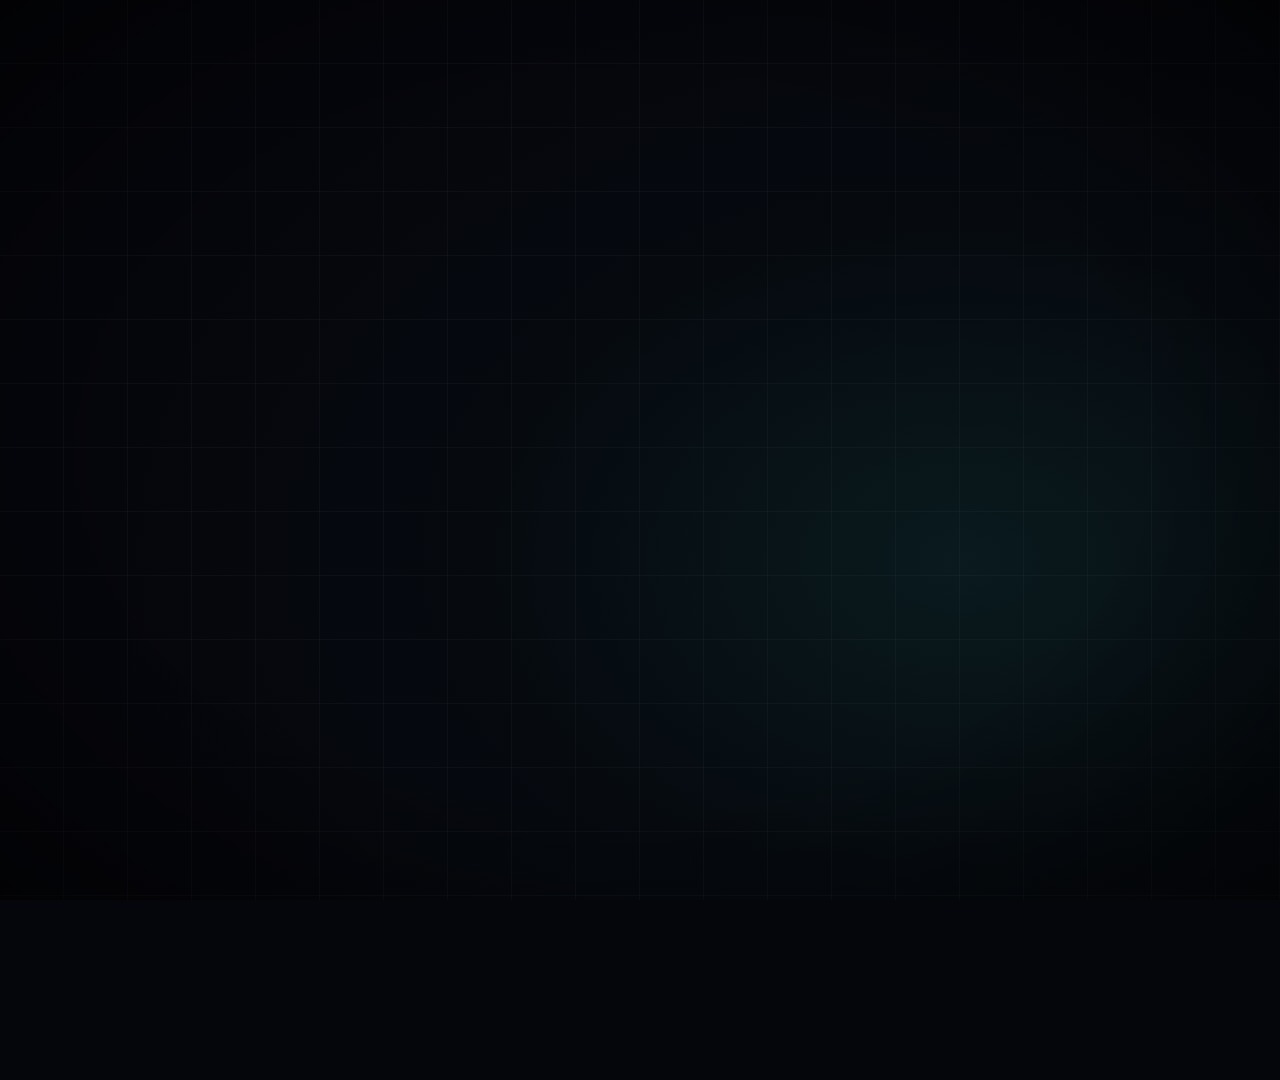
<file: brag-output/work/index.html>
<!doctype html>
<html>
<head>
<meta charset="utf-8">
<title>BespokeJobs brag v2</title>
<style>
@font-face{font-family:Inter;src:url(inter.woff2) format('woff2');font-weight:100 900;font-display:block}
*{box-sizing:border-box;margin:0;padding:0}
html,body{width:1920px;height:1080px;overflow:hidden;background:#05060C}
body{font-family:Inter,sans-serif;color:#F2F4F7;-webkit-font-smoothing:antialiased;font-feature-settings:"cv11","ss01"}
#stage{position:absolute;inset:0;overflow:hidden;background:#05060C}
.grid{position:absolute;inset:0;background-image:linear-gradient(rgba(255,255,255,.03) 1px,transparent 1px),linear-gradient(90deg,rgba(255,255,255,.03) 1px,transparent 1px);background-size:64px 64px;background-position:-1px -1px}
.glow{position:absolute;left:960px;top:560px;width:1700px;height:1200px;margin:-600px 0 0 -850px;background:radial-gradient(closest-side,rgba(28,110,104,.55),rgba(12,48,48,.28) 55%,rgba(5,6,12,0))}
.vignette{position:absolute;inset:0;background:radial-gradient(ellipse at center,rgba(0,0,0,0) 55%,rgba(0,0,0,.62));pointer-events:none}
.abs{position:absolute}
.halo{text-shadow:0 0 30px #05060C,0 0 60px #05060C,0 0 12px #05060C}
.eyebrow{position:absolute;left:0;right:0;top:100px;text-align:center;color:#5EE8D4;font-size:26px;font-weight:650;letter-spacing:.22em;text-transform:uppercase}
.head{position:absolute;left:0;right:0;top:138px;text-align:center;font-size:72px;font-weight:750;letter-spacing:-.03em;line-height:1.1}
.card{background:#0C1018;border:1px solid rgba(255,255,255,.08);border-radius:28px;box-shadow:0 30px 90px rgba(0,0,0,.55)}
.mint{color:#5EE8D4}.muted{color:#8A93A3}
.logo{display:flex;align-items:center;white-space:nowrap}
.tile{background:#5EE8D4;color:#05110F;font-weight:800;display:flex;align-items:center;justify-content:center;letter-spacing:-.02em}
.wm{font-weight:700;letter-spacing:-.03em}.ai{font-weight:700;color:#5EE8D4;letter-spacing:-.02em}
.skel{position:absolute;border-radius:8px;background:rgba(255,255,255,.07)}
.line{height:10px;border-radius:5px;background:rgba(255,255,255,.12);margin-bottom:14px}
.chip{position:absolute;left:0;top:0;display:inline-flex;align-items:center;height:60px;padding:0 26px;border-radius:999px;background:#0A1618;border:1.5px solid rgba(94,232,212,.5);color:#5EE8D4;font-size:27px;font-weight:600;white-space:nowrap;box-shadow:0 10px 30px rgba(0,0,0,.5)}
.row{position:absolute;left:0;width:1200px;height:112px;border-radius:22px;background:#0C1018;border:1.5px solid rgba(255,255,255,.07)}
.row .t{position:absolute;left:40px;top:22px;font-size:36px;font-weight:650;letter-spacing:-.015em}
.row .s{position:absolute;left:40px;top:68px;font-size:22px;color:#8A93A3}
.row .track{position:absolute;right:170px;top:52px;width:280px;height:10px;border-radius:5px;background:rgba(255,255,255,.08);overflow:hidden}
.row .fill{height:100%;border-radius:5px;background:#5EE8D4;width:0}
.row .n{position:absolute;right:44px;top:26px;text-align:right;font-size:52px;font-weight:700;color:#5EE8D4;font-variant-numeric:tabular-nums;letter-spacing:-.02em;line-height:1.15}
.pill{position:absolute;height:34px;padding:0 14px;border-radius:999px;background:rgba(94,232,212,.14);color:#5EE8D4;font-size:18px;font-weight:650;letter-spacing:.08em;text-transform:uppercase;display:flex;align-items:center}
.bar{position:absolute;left:960px;width:680px;transform-origin:0 50%}
.bar .l{font-size:38px;font-weight:650;letter-spacing:-.015em}
.bar .v{position:absolute;right:0;top:0;font-size:38px;font-weight:700;color:#5EE8D4;font-variant-numeric:tabular-nums}
.bar .track{margin-top:16px;height:14px;border-radius:7px;background:rgba(255,255,255,.08);overflow:hidden}
.bar .fill{height:100%;border-radius:7px;background:#5EE8D4;width:0}
.doc{position:absolute;top:300px;width:420px;height:540px;padding:40px 36px}
.doc .dt{font-size:38px;font-weight:700;letter-spacing:-.02em}
.doc .ds{font-size:22px;font-weight:600;color:#5EE8D4;margin:8px 0 30px;height:28px}
.btn{position:absolute;left:36px;right:36px;bottom:32px;height:62px;border-radius:14px;border:1.5px solid rgba(94,232,212,.55);color:#5EE8D4;font-size:24px;font-weight:650;display:flex;align-items:center;justify-content:center;gap:10px}
.cta{height:104px;padding:0 60px;border-radius:999px;background:#5EE8D4;color:#05110F;font-size:42px;font-weight:750;letter-spacing:-.02em;display:flex;align-items:center;white-space:nowrap}
#cursor{position:absolute;left:0;top:0;width:52px;height:52px;opacity:0;z-index:60;filter:drop-shadow(0 6px 14px rgba(0,0,0,.55))}
#ripple{position:absolute;left:0;top:0;width:120px;height:120px;margin:-60px 0 0 -60px;border-radius:50%;border:3px solid #5EE8D4;opacity:0;z-index:59}
</style>
<script src="rms.js"></script>
</head>
<body>
<div id="stage">
  <div class="grid" id="grid"></div>
  <div class="glow" id="glow"></div>
  <canvas id="field" width="1920" height="1080" style="position:absolute;left:0;top:0"></canvas>
  <div class="vignette"></div>
</div>
<script>
window.DURATION = 24.62;
const $s = document.getElementById('stage');
const C = (x, a = 0, b = 1) => Math.min(b, Math.max(a, x));
const P = (t, a, b) => C((t - a) / (b - a));
const eo = x => 1 - Math.pow(1 - x, 3);
const eio = x => x < .5 ? 4 * x * x * x : 1 - Math.pow(-2 * x + 2, 3) / 2;
const eb = x => { const c1 = 1.6, c3 = c1 + 1; return x <= 0 ? 0 : 1 + c3 * Math.pow(x - 1, 3) + c1 * Math.pow(x - 1, 2); };
const L = (a, b, x) => a + (b - a) * x;
function el(tag, cls, css, html, parent) {
  const e = document.createElement(tag);
  if (cls) e.className = cls;
  if (css) Object.assign(e.style, css);
  if (html != null) e.innerHTML = html;
  (parent || $s).appendChild(e);
  return e;
}
function S(e, o) {
  if (o.o !== undefined) { e.style.opacity = C(o.o); e.style.visibility = o.o <= .001 ? 'hidden' : 'visible'; }
  e.style.transform = `translate(${o.x || 0}px,${o.y || 0}px) scale(${o.sx ?? o.s ?? 1},${o.sy ?? o.s ?? 1}) rotate(${o.r || 0}deg)`;
  if (o.blur !== undefined) e.style.filter = o.blur > .05 ? `blur(${o.blur}px)` : 'none';
}
// fade/rise in at a, fade/lift out ending at b
function show(e, t, a, b, dy = 26, fi = .42, fo = .26) {
  const ki = eo(P(t, a, a + fi)), ko = eio(P(t, b - fo, b));
  S(e, { o: ki * (1 - ko), y: (1 - ki) * dy - ko * 18, blur: ko * 5 });
  return ki * (1 - ko);
}
function pop(e, t, a, d = .42, extra = {}) { const k = P(t, a, a + d); S(e, Object.assign({ o: C(k * 3), s: L(.6, 1, eb(k)) }, extra)); return k; }
function rng(seed) { let s = seed * 9301 + 49297; return () => { s = (s * 9301 + 49297) % 233280; return s / 233280; }; }
function hash(i, j) { let h = (i * 374761393 + j * 668265263) | 0; h = Math.imul(h ^ (h >>> 13), 1274126177); h ^= h >>> 16; return (h >>> 0) / 4294967296; }
const fmt = n => Math.round(n).toLocaleString('en-US');

const ICON = {
  check: c => `<svg viewBox="0 0 24 24" width="26" height="26"><path d="M5 12.5l4.5 4.5L19 7.5" fill="none" stroke="${c}" stroke-width="2.8" stroke-linecap="round" stroke-linejoin="round"/></svg>`,
  lock: `<svg viewBox="0 0 24 24" width="32" height="32"><rect x="5" y="10.5" width="14" height="10" rx="2.5" fill="none" stroke="#5EE8D4" stroke-width="2"/><path d="M8.5 10.5V8a3.5 3.5 0 0 1 7 0v2.5" fill="none" stroke="#5EE8D4" stroke-width="2"/></svg>`,
  shield: `<svg viewBox="0 0 24 24" width="40" height="40"><path d="M12 3l7 3v5.5c0 4.5-3 8-7 9.5-4-1.5-7-5-7-9.5V6z" fill="none" stroke="#5EE8D4" stroke-width="2" stroke-linejoin="round"/><path d="M8.8 12.2l2.2 2.2 4.4-4.6" fill="none" stroke="#5EE8D4" stroke-width="2" stroke-linecap="round" stroke-linejoin="round"/></svg>`,
  down: c => `<svg viewBox="0 0 24 24" width="24" height="24"><path d="M12 4v11m0 0l-4.5-4.5M12 15l4.5-4.5M5 19.5h14" fill="none" stroke="${c}" stroke-width="2.4" stroke-linecap="round" stroke-linejoin="round"/></svg>`,
  search: `<svg viewBox="0 0 24 24" width="46" height="46"><circle cx="10.5" cy="10.5" r="6.5" fill="none" stroke="#8A93A3" stroke-width="2.2"/><path d="M15.5 15.5L20 20" stroke="#8A93A3" stroke-width="2.4" stroke-linecap="round"/></svg>`,
};
function logo(parent, size, css) {
  const g = el('div', 'logo abs', css, null, parent);
  el('div', 'tile', { width: size * 1.35 + 'px', height: size * 1.35 + 'px', borderRadius: size * .34 + 'px', fontSize: size * .95 + 'px', marginRight: size * .42 + 'px' }, 'b', g);
  el('span', 'wm', { fontSize: size + 'px' }, 'bespokejobs', g);
  el('span', 'ai', { fontSize: size + 'px', marginLeft: size * .28 + 'px' }, '.ai', g);
  return g;
}

// ---------- browser factory (hook + callback) ----------
const QUERY = 'operations manager jobs near me';
const TITLES = [QUERY, 'Job search – page 2', 'Supply Chain Lead · Remote', 'Careers | Northwind Health', 'Program Manager – Hybrid', 'Jobs near me', 'Director of Operations', 'Openings | Halcyon Foods', 'Job search – page 3', 'Ops roles within 50 mi', 'Careers | Lakeshore Logistics', 'Saved jobs (14)', 'Job search – page 4', 'Operations Lead – IL', 'Careers | Aster Manufacturing', 'Job alert: 212 new jobs', 'Program Manager jobs', 'Job search – page 5', 'Senior Ops Manager', 'Open roles – Careers'];
const FAV = ['#3B82F6', '#F59E0B', '#8B5CF6', '#10B981', '#EF4444', '#64748B', '#EC4899', '#14B8A6'];
function makeBrowser(parent) {
  const B = {};
  B.br = el('div', 'abs card', { left: '210px', top: '350px', width: '1500px', height: '640px', overflow: 'hidden', borderRadius: '22px', transformOrigin: '50% 50%' }, null, parent);
  const tbar = el('div', 'abs', { left: 0, top: 0, right: 0, height: '60px', background: '#07090E' }, null, B.br);
  [0, 1, 2].forEach(i => el('div', 'abs', { left: 24 + i * 22 + 'px', top: '23px', width: '13px', height: '13px', borderRadius: '50%', background: '#262C37' }, null, tbar));
  B.tabs = TITLES.map((title, i) => {
    const tb = el('div', 'abs', { top: '10px', height: '50px', borderRadius: '12px 12px 0 0', overflow: 'hidden', display: 'flex', alignItems: 'center', padding: '0 14px', gap: '10px', whiteSpace: 'nowrap' }, null, tbar);
    const fav = el('div', null, { width: '16px', height: '16px', borderRadius: '4px', background: FAV[i % FAV.length], flex: 'none', color: '#05110F', fontSize: '12px', fontWeight: 800, display: 'flex', alignItems: 'center', justifyContent: 'center' }, null, tb);
    const tt = el('div', null, { fontSize: '17px', color: '#AAB2BF', overflow: 'hidden', textOverflow: 'ellipsis', flex: '1 1 auto', minWidth: 0 }, title, tb);
    return { tb, fav, tt };
  });
  B.badge = el('div', 'abs', { right: '18px', top: '13px', height: '34px', minWidth: '52px', padding: '0 12px', borderRadius: '10px', background: 'rgba(94,232,212,.14)', color: '#5EE8D4', fontSize: '20px', fontWeight: 700, display: 'flex', alignItems: 'center', justifyContent: 'center', fontVariantNumeric: 'tabular-nums' }, '0', tbar);
  const url = el('div', 'abs', { left: 0, right: 0, top: '60px', height: '58px', background: '#0F141D' }, null, B.br);
  B.urlPill = el('div', 'abs', { left: '24px', right: '24px', top: '11px', height: '36px', borderRadius: '18px', background: '#070A10', display: 'flex', alignItems: 'center', padding: '0 20px', fontSize: '18px', color: '#AAB2BF' }, QUERY, url);
  B.page = el('div', 'abs', { left: 0, right: 0, top: '118px', bottom: 0 }, null, B.br);
  B.skel = []; for (let i = 0; i < 6; i++) B.skel.push(el('div', 'skel', { left: '36px', top: 40 + i * 52 + 'px', height: '22px' }, null, B.page));
  B.jobRows = [];
  for (let i = 0; i < 4; i++) {
    const r = el('div', 'abs', { left: '330px', right: '40px', top: 34 + i * 118 + 'px', height: '100px', borderRadius: '16px', background: 'rgba(255,255,255,.035)' }, null, B.page);
    B.jobRows.push([el('div', 'skel', { left: '28px', top: '22px', height: '22px', background: 'rgba(255,255,255,.14)' }, null, r), el('div', 'skel', { left: '28px', top: '60px', height: '16px' }, null, r), el('div', 'skel', { right: '28px', top: '34px', height: '32px', width: '130px', borderRadius: '16px' }, null, r)]);
  }
  B.mini = el('div', 'abs', { left: '80px', right: '80px', top: '40px', opacity: 0 }, null, B.page);
  [['Operations Manager', 'Northwind Health · Chicago', 94], ['Supply Chain Lead', 'Halcyon Foods · Remote', 89], ['Program Manager', 'Lakeshore Logistics · Hybrid', 83], ['Director of Operations', 'Aster Manufacturing · On-site', 71]].forEach((r, i) => {
    el('div', null, { position: 'relative', height: '96px', marginBottom: '16px', borderRadius: '16px', background: '#0C1018', border: `1.5px solid ${i ? 'rgba(255,255,255,.07)' : 'rgba(94,232,212,.5)'}` },
      `<div style="position:absolute;left:30px;top:18px;font-size:30px;font-weight:650">${r[0]}</div><div style="position:absolute;left:30px;top:58px;font-size:19px;color:#8A93A3">${r[1]}</div><div style="position:absolute;right:30px;top:22px;font-size:44px;font-weight:700;color:#5EE8D4">${r[2]}</div>`, B.mini);
  });
  return B;
}
function layoutTabs(B, ks, active) {
  const n = ks.reduce((a, b) => a + b, 0);
  const w = Math.min(250, 1250 / Math.max(1, n));
  let x = 100;
  B.tabs.forEach(({ tb }, i) => {
    const k = ks[i];
    tb.style.left = x + 'px'; tb.style.width = Math.max(0, w * k - 2) + 'px'; tb.style.opacity = C(k * 1.5);
    tb.style.background = i === active ? '#0F141D' : 'transparent'; tb.style.padding = w < 90 ? '0 10px' : '0 14px';
    x += w * k;
  });
  B.badge.textContent = ks.filter(k => k > .5).length;
  const r = rng(3 + Math.max(0, active));
  B.skel.forEach(s => { s.style.width = 120 + r() * 140 + 'px'; });
  B.jobRows.forEach(([a, b]) => { a.style.width = 280 + r() * 380 + 'px'; b.style.width = 180 + r() * 260 + 'px'; });
}

// ---------- canvas: the field of listings ----------
const cv = document.getElementById('field'), ctx = cv.getContext('2d');
const TW = 1500, TH = 640, GX = 1600, GY = 740, Z_END = .012;
const camZ = t => t < 2.62 ? 1 : Math.exp(L(0, Math.log(Z_END), eio(P(t, 2.62, 4.1))));
const camCY = t => L(670, 540, eio(P(t, 2.62, 3.6)));
const ROW_Y = i => 340 + i * 132;
function drawField(t) {
  ctx.clearRect(0, 0, 1920, 1080);
  if (t < 2.62 || t >= 13.2) return;
  const zz = camZ(t) * (t > 4.1 ? 1 + .05 * P(t, 4.1, 12) : 1), cy = camCY(t);
  const sx = GX * zz, sy = GY * zz, w = TW * zz, h = TH * zz;
  const nx = Math.ceil(960 / sx) + 1, ny = Math.ceil(540 / sy) + 1;
  const R = t >= 4.62 ? eo(P(t, 4.62, 5.7)) * 1250 : -1;
  const fieldA = C(P(t, 2.62, 2.9)) * (t < 7.62 ? 1 : L(1, .3, P(t, 7.62, 8.4))) * (1 - P(t, 12.62, 13.0));
  const big = w > 34;
  const fits = [];
  for (let j = -ny; j <= ny; j++) for (let i = -nx; i <= nx; i++) {
    if (i === 0 && j === 0 && t < 4.0) continue;
    const x = 960 + i * sx, y = cy + j * sy;
    const fit = hash(i, j) < .022;
    const d = Math.hypot(x - 960, y - 540);
    let a = .9, lit = 0;
    if (R >= 0 && d < R) { if (fit) { fits.push([x, y, i, j, d]); continue; } a = .3; }
    if (R >= 0 && Math.abs(d - R) < 60) lit = 1 - Math.abs(d - R) / 60;
    ctx.globalAlpha = Math.max(a, lit * .9) * fieldA;
    ctx.fillStyle = lit > .05 ? `rgb(${L(27, 94, lit)},${L(35, 232, lit)},${L(50, 212, lit)})` : '#1B2332';
    if (big) {
      ctx.beginPath(); ctx.roundRect(x - w / 2, y - h / 2, w, h, 22 * zz); ctx.fill();
      ctx.fillStyle = '#07090E'; ctx.fillRect(x - w / 2, y - h / 2, w, 60 * zz);
      ctx.fillStyle = 'rgba(255,255,255,.08)';
      for (let k = 0; k < 4; k++) ctx.fillRect(x - w / 2 + 330 * zz, y - h / 2 + (152 + k * 118) * zz, (500 + hash(i + k, j) * 400) * zz, 22 * zz);
    } else ctx.fillRect(x - w / 2, y - h / 2, w, h);
  }
  ctx.fillStyle = '#5EE8D4'; ctx.shadowColor = 'rgba(94,232,212,.85)'; ctx.shadowBlur = 16;
  for (const [x, y, i, j, d] of fits) {
    let px = x, py = y, s = 1.3, a = 1;
    if (t >= 7.62) {
      const ri = Math.floor(hash(i + 999, j - 77) * 4);
      const tx = 400 + hash(i - 31, j + 513) * 1120, ty = ROW_Y(ri) + 18 + hash(i + 7, j + 7) * 76;
      const ts = 7.66 + hash(i + 3, j - 3) * .3 + Math.min(1, d / 1300) * .35;
      const k = eio(P(t, ts, ts + .6));
      px = L(x, tx, k); py = L(y, ty, k); s = L(1.3, .55, k); a *= 1 - P(t, ts + .5, ts + .72);
      if (a <= 0) continue;
    }
    ctx.globalAlpha = a * (1 - P(t, 12.62, 13.0));
    ctx.fillRect(px - w * s / 2, py - h * s / 2, w * s, h * s);
  }
  ctx.shadowBlur = 0;
  if (R > 0 && R < 1250) {
    ctx.globalAlpha = .75 * (1 - R / 1250); ctx.strokeStyle = '#5EE8D4'; ctx.lineWidth = 4;
    ctx.beginPath(); ctx.arc(960, 540, R, 0, Math.PI * 2); ctx.stroke();
  }
  ctx.globalAlpha = 1;
}

// ---------- corner logo ----------
const corner = logo($s, 26, { left: '48px', top: '40px', zIndex: 5 });

// ---------- 1+2: cold open & pull-back ----------
const gHook = el('div', 'abs', { inset: 0 });
const B1 = makeBrowser(gHook);
B1.urlPill.textContent = '';
const search = el('div', 'abs', { left: '310px', top: '476px', width: '1300px', height: '128px', borderRadius: '64px', background: '#0C1018', border: '1.5px solid rgba(94,232,212,.45)', boxShadow: '0 0 60px rgba(94,232,212,.12), 0 30px 90px rgba(0,0,0,.6)', display: 'flex', alignItems: 'center', padding: '0 40px', gap: '22px', overflow: 'hidden', whiteSpace: 'nowrap' }, null, gHook);
const sIcon = el('div', null, { flex: 'none', display: 'flex' }, ICON.search, search);
const sText = el('div', null, { fontSize: '56px', fontWeight: 500, letterSpacing: '-.01em' }, '', search);
const caret = el('div', null, { width: '4px', height: '64px', background: '#5EE8D4', marginLeft: '-16px', flex: 'none' }, null, search);
const CHAR_T = [...QUERY].map((_, c) => .22 + c * .034);
const TAB_T = TITLES.map((_, i) => i === 0 ? 1.62 : 1.78 + .8 * Math.pow((i - 1) / 18, .6));
const hTabs = el('div', 'abs halo', { left: 0, right: 0, top: '96px', textAlign: 'center', fontSize: '120px', fontWeight: 800, letterSpacing: '-.04em' }, 'twenty tabs.', gHook);
const hJobs = el('div', 'abs halo', { left: 0, right: 0, top: '380px', textAlign: 'center' }, null, gHook);
const jobsBack = el('div', 'abs', { left: '260px', top: '-120px', width: '1400px', height: '560px', background: 'radial-gradient(closest-side,rgba(5,6,12,.92),rgba(5,6,12,.75) 60%,rgba(5,6,12,0))' }, null, hJobs);
const jobsNum = el('div', null, { position: 'relative', fontSize: '190px', fontWeight: 800, letterSpacing: '-.05em', lineHeight: 1, color: '#5EE8D4', fontVariantNumeric: 'tabular-nums' }, '0', hJobs);
const jobsLbl = el('div', null, { position: 'relative', fontSize: '64px', fontWeight: 700, letterSpacing: '-.03em', marginTop: '14px' }, 'open jobs.', hJobs);

// ---------- 3: drop ----------
const gDrop = el('div', 'abs', { inset: 0 });
const e3 = el('div', 'eyebrow halo', null, '01 · upload', gDrop);
const h3 = el('div', 'head halo', null, 'drop in your resume.', gDrop);
const res = el('div', 'abs card', { left: '810px', top: '380px', width: '300px', height: '390px', padding: '32px 28px', borderRadius: '20px', background: '#111620', border: '1.5px solid rgba(94,232,212,.55)', boxShadow: '0 0 80px rgba(94,232,212,.25), 0 30px 90px rgba(0,0,0,.7)' }, null, gDrop);
el('div', null, { fontSize: '25px', fontWeight: 700, marginBottom: '4px' }, 'Sample Candidate', res);
el('div', null, { fontSize: '16px', color: '#8A93A3', marginBottom: '24px' }, 'Operations · 9 years · Chicago', res);
{ const r = rng(7); for (let i = 0; i < 12; i++) el('div', 'line', { width: 40 + r() * 60 + '%', height: '8px', marginBottom: i % 4 === 3 ? '20px' : '12px' }, null, res); }
const CHIPS = ['Team leadership', 'Budgeting', 'Logistics', 'Vendor management', 'Process improvement', 'Excel', 'Senior level', 'Chicago · Hybrid'];
const chips = CHIPS.map(c => el('div', 'chip', null, c, gDrop));
const lock3 = el('div', 'abs halo', { left: 0, right: 0, top: '968px', display: 'flex', justifyContent: 'center', alignItems: 'center', gap: '12px', fontSize: '28px', fontWeight: 600, color: '#DDE2E9' }, ICON.lock + '<span>never sold. never sent to employers.</span>', gDrop);

// ---------- 4+5: ranked + the gag ----------
const gList = el('div', 'abs', { inset: 0 });
const e4 = el('div', 'eyebrow', null, '02 · ranked', gList);
const h4 = el('div', 'head', null, 'live openings, ranked for you.', gList);
const cnt4 = el('div', 'abs', { left: 0, right: 0, top: '250px', textAlign: 'center', fontSize: '30px', fontWeight: 550, color: '#8A93A3' }, 'from <b class="mint" style="font-weight:700">2,000,000+</b> open jobs · <b class="mint" style="font-weight:700">45,000</b> employers', gList);
const rowBox = el('div', 'abs', { left: '360px', top: '340px', width: '1200px', height: '540px' }, null, gList);
const ROWS = [['Operations Manager', 'Northwind Health · Chicago', 94], ['Supply Chain Lead', 'Halcyon Foods · Remote', 89], ['Program Manager', 'Lakeshore Logistics · Hybrid', 83], ['Director of Operations', 'Aster Manufacturing · On-site', 71]];
const rows = ROWS.map((r, i) => {
  const e = el('div', 'row', { top: i * 132 + 'px' }, `<div class="t">${r[0]}</div><div class="s">${r[1]}</div><div class="track"><div class="fill"></div></div><div class="n">0</div>`, rowBox);
  return { e, fill: e.querySelector('.fill'), n: e.querySelector('.n'), v: r[2] };
});
const top4 = el('div', 'pill', { left: '420px', top: '26px' }, 'top match', rows[0].e);
const promo = el('div', 'abs', { left: '610px', top: '220px', width: '700px', height: '104px', borderRadius: '20px', background: '#1A1508', border: '2px solid #F5C451', boxShadow: '0 0 50px rgba(245,196,81,.25), 0 20px 60px rgba(0,0,0,.6)', zIndex: 3 },
  `<div style="position:absolute;left:28px;top:18px;font-size:32px;font-weight:700;color:#FFE7A8">Totally Great Opportunity</div><div style="position:absolute;left:28px;top:60px;font-size:20px;font-weight:600;color:#F5C451;letter-spacing:.06em;text-transform:uppercase">promoted · paid to rank #1</div><div style="position:absolute;right:26px;top:22px;font-size:44px;font-weight:800;color:#F5C451">$$$</div>`, gList);
const nope = el('div', 'abs', { left: '1330px', top: '236px', height: '64px', padding: '0 22px', borderRadius: '16px', background: '#2A0E12', border: '2px solid #FF6B6B', color: '#FF8A8A', fontSize: '28px', fontWeight: 750, display: 'flex', alignItems: 'center', zIndex: 4, whiteSpace: 'nowrap' }, 'not for sale', gList);
const pay = el('div', 'abs', { left: 0, right: 0, top: '900px', display: 'flex', justifyContent: 'center', alignItems: 'center', gap: '14px', fontSize: '44px', fontWeight: 750, letterSpacing: '-.02em' }, ICON.shield + '<span>employers can’t pay to rank higher.</span>', gList);
const big94 = el('div', 'abs mint', { left: 0, top: 0, width: '800px', height: '520px', display: 'flex', alignItems: 'center', justifyContent: 'center', fontSize: '520px', fontWeight: 750, letterSpacing: '-.05em', lineHeight: 1, fontVariantNumeric: 'tabular-nums', zIndex: 20, textShadow: '0 0 80px rgba(94,232,212,.45)' }, '94', $s);

// ---------- 6: why it matched ----------
const gWhy = el('div', 'abs', { inset: 0 });
const e6 = el('div', 'eyebrow', null, '03 · why it matched', gWhy);
const h6 = el('div', 'head', null, 'see exactly why a role scored.', gWhy);
const card6 = el('div', 'abs card', { left: '300px', top: '320px', width: '560px', height: '520px', padding: '52px 54px', border: '1.5px solid rgba(94,232,212,.45)', boxShadow: '0 0 60px rgba(94,232,212,.14), 0 30px 90px rgba(0,0,0,.55)' }, null, gWhy);
el('div', 'muted', { fontSize: '26px', fontWeight: 500 }, 'Northwind Health · Chicago', card6);
el('div', null, { fontSize: '54px', fontWeight: 700, lineHeight: 1.08, letterSpacing: '-.02em', marginTop: '10px' }, 'Operations<br>Manager', card6);
const score6 = el('div', 'mint', { display: 'inline-block', fontSize: '170px', fontWeight: 750, letterSpacing: '-.05em', lineHeight: 1, marginTop: '34px', fontVariantNumeric: 'tabular-nums' }, '94', card6);
el('div', 'muted', { fontSize: '26px', marginTop: '14px' }, 'overall match', card6);
const BARS = [['Skills overlap', 96], ['Title alignment', 92], ['Seniority', 90], ['Location fit', 100]];
const bars = BARS.map((b, i) => {
  const e = el('div', 'bar', { top: 350 + i * 118 + 'px' }, `<div class="l">${b[0]}</div><div class="v">0</div><div class="track"><div class="fill"></div></div>`, gWhy);
  return { e, l: e.querySelector('.l'), v: e.querySelector('.v'), fill: e.querySelector('.fill'), val: b[1] };
});

// ---------- 7: mitosis ----------
const gDocs = el('div', 'abs', { inset: 0 });
const e7 = el('div', 'eyebrow', null, '04 · tailored documents', gDocs);
const h7 = el('div', 'head', null, 'two resumes and a cover letter, per role.', gDocs);
const DOC_X = [286, 750, 1214];
const DOCS = [['Resume', 'for applicant tracking systems', '.docx'], ['Resume', 'for hiring teams', '.pdf'], ['Cover letter', 'written for this role', '.pdf']];
const docs = DOCS.map((d, i) => {
  const e = el('div', 'doc card', { left: DOC_X[1] + 'px', zIndex: 3 - i }, `<div class="dt">${d[0]}</div>`, gDocs);
  const ds = el('div', 'ds', null, d[1], e);
  const rr = rng(11 + i);
  for (let k = 0; k < 11; k++) el('div', 'line', { width: 45 + rr() * 55 + '%', marginBottom: k % 4 === 3 ? '24px' : '14px' }, null, e);
  const b = el('div', 'btn', null, '', e);
  return { e, ds, b, ext: d[2] };
});
const CLICK7 = [18.12, 18.37, 18.62];

// ---------- 8: callback ----------
const gTabs = el('div', 'abs', { inset: 0 });
const h8 = el('div', 'abs', { left: 0, right: 0, top: '130px', textAlign: 'center', fontSize: '96px', fontWeight: 800, letterSpacing: '-.04em' }, 'now close the other nineteen.', gTabs);
const B2 = makeBrowser(gTabs);
const CLOSE_T = Array.from({ length: 19 }, (_, k) => 19.55 + 1.0 * Math.pow(k / 18, .7));

// ---------- 9: CTA ----------
const gCta = el('div', 'abs', { inset: 0 });
const lg9 = logo(gCta, 64, { left: 0, right: 0, top: '270px', justifyContent: 'center' });
const h9 = el('div', 'abs', { left: 0, right: 0, top: '400px', textAlign: 'center', fontSize: '104px', fontWeight: 800, letterSpacing: '-.04em' }, 'a job search tailored to you.', gCta);
const ctaWrap = el('div', 'abs', { left: 0, right: 0, top: '600px', display: 'flex', justifyContent: 'center' }, null, gCta);
const cta = el('div', 'cta', null, 'Find my matches', ctaWrap);
const foot9 = el('div', 'abs muted', { left: 0, right: 0, top: '750px', textAlign: 'center', fontSize: '30px', fontWeight: 500 }, 'free during beta · bespokejobs.ai', gCta);

// ---------- cursor ----------
const cursor = el('div', null, null, `<svg viewBox="0 0 24 24" width="52" height="52"><path d="M4.5 2.5 L4.5 19.5 L9 15.3 L12 22 L15 20.7 L12.1 14.2 L18.5 14.2 Z" fill="#fff" stroke="#05060C" stroke-width="1.3" stroke-linejoin="round"/></svg>`);
cursor.id = 'cursor';
const ripple = el('div'); ripple.id = 'ripple';
const CUR = [
  { k: [[11.9, 1760, 1060], [12.45, 1300, 400]], clicks: [12.62], end: 12.78 },
  { k: [[17.72, 1760, 1060], [18.02, DOC_X[0] + 250, 780], [18.28, DOC_X[1] + 250, 780], [18.53, DOC_X[2] + 250, 780], [19.0, DOC_X[2] + 330, 860]], clicks: CLICK7, end: 19.0 },
  { k: [[22.35, 1560, 1060], [22.95, 1168, 674]], clicks: [23.12], end: 99 },
];
function cursorAt(t) {
  for (const c of CUR) {
    const t0 = c.k[0][0];
    if (t < t0 || t > c.end) continue;
    let x = c.k[0][1], y = c.k[0][2];
    for (let i = 1; i < c.k.length; i++) {
      const [ta, xa, ya] = c.k[i - 1], [tb, xb, yb] = c.k[i];
      if (t >= ta) { const q = eio(P(t, ta, tb)); x = L(xa, xb, q); y = L(ya, yb, q); }
    }
    const o = P(t, t0, t0 + .15) * (1 - P(t, c.end - .12, c.end));
    let press = 0, rip = null;
    for (const ct of c.clicks) {
      press = Math.max(press, 1 - Math.abs(t - ct - .03) / .08);
      if (t >= ct && t < ct + .45) rip = P(t, ct, ct + .45);
    }
    return { x, y, o, press: C(press), rip };
  }
  return null;
}

// measure match-cut anchors with everything at rest
function centerOf(e) { const r = e.getBoundingClientRect(); return [r.left + r.width / 2, r.top + r.height / 2]; }
let A94row, A94card;
function measure() { rows[0].n.textContent = '94'; A94row = centerOf(rows[0].n); A94card = centerOf(score6); }

// ---------- render ----------
window.render = function (t) {
  if (!A94row) measure();
  const rms = RMS[Math.min(RMS.length - 1, Math.max(0, Math.round(t * 30)))];
  drawField(t);

  const grid = document.getElementById('grid');
  grid.style.opacity = t < 2.62 ? 1 : t < 13.1 ? L(1, .25, P(t, 2.62, 3.2)) : L(.25, 1, P(t, 13.1, 13.6));
  const flash = [4.62, 11.12, 17.62, 22.12].reduce((m, ft) => Math.max(m, t >= ft ? Math.exp(-(t - ft) * 3.2) : 0), 0);
  const glow = document.getElementById('glow');
  glow.style.opacity = C((t < 1.62 ? .35 : .6) + .3 * rms + .5 * flash, 0, 1.3);
  glow.style.transform = `scale(${1 + .05 * rms + .1 * flash})`;
  S(corner, { o: .9 * show({ style: {} }, t, 4.9, 21.0) });

  // 1+2 hook
  {
    const typed = CHAR_T.filter(ct => t >= ct).length;
    sText.textContent = QUERY.slice(0, typed);
    caret.style.opacity = t < 1.45 ? ((Math.floor(t * 3.4) % 2 === 0 || typed < QUERY.length) ? 1 : 0) : 0;
    const enter = Math.max(0, 1 - Math.abs(t - 1.47) / .08);
    const m = eio(P(t, 1.5, 1.9));
    search.style.left = L(310, 234, m) + 'px'; search.style.top = L(476, 421, m) + 'px';
    search.style.width = L(1300, 1452, m) + 'px'; search.style.height = L(128, 36, m) + 'px';
    search.style.borderRadius = L(64, 18, m) + 'px'; search.style.padding = `0 ${L(40, 20, m)}px`;
    sText.style.fontSize = L(56, 18, m) + 'px'; sText.style.color = m > .5 ? '#AAB2BF' : '#F2F4F7';
    sIcon.style.opacity = 1 - m; sIcon.style.width = L(46, 0, m) + 'px'; search.style.gap = L(22, 0, m) + 'px';
    search.style.background = m > .6 ? '#070A10' : '#0C1018';
    search.style.borderColor = `rgba(94,232,212,${L(.45, 0, m) + .5 * enter})`;
    search.style.boxShadow = m > .9 ? 'none' : `0 0 ${60 + 80 * enter}px rgba(94,232,212,${.12 + .3 * enter})`;
    const openK = P(t, 0, .25);
    S(search, { o: openK * (1 - P(t, 1.9, 1.92)), s: L(.96, 1, eo(openK)) * (1 + .03 * enter) });
    if (t >= 1.9) B1.urlPill.textContent = QUERY;
    // browser assembles around the bar, then the camera pulls back
    const z = camZ(t), cy = camCY(t);
    const bk = eo(P(t, 1.5, 1.85));
    S(B1.br, { o: bk * (1 - P(t, 3.95, 4.0)), y: cy - 670, s: z * L(.97, 1, bk) });
    const ks = TAB_T.map(ta => eo(P(t, ta, ta + .14)));
    let active = 0; ks.forEach((k, i) => { if (k > .5) active = i; });
    layoutTabs(B1, ks, active);
    const bi = TAB_T.findLastIndex(ta => t >= ta);
    B1.badge.style.transform = `scale(${1 + .2 * Math.max(0, 1 - (t - (TAB_T[bi] ?? -9)) / .12)})`;
    const k1 = eo(P(t, 1.8, 2.15)); const k1o = eio(P(t, 3.0, 3.2));
    S(hTabs, { o: k1 * (1 - k1o), y: (1 - k1) * 40 - k1o * 30, s: L(1.12, 1, k1), blur: k1o * 6 });
    const kj = eo(P(t, 3.1, 3.45)), kjo = eio(P(t, 4.35, 4.6));
    S(hJobs, { o: kj * (1 - kjo), s: L(.85, 1, kj) * (1 + .25 * kjo), blur: kjo * 10 });
    jobsNum.textContent = t >= 3.85 ? '2,000,000+' : fmt(2000000 * eo(P(t, 3.1, 3.85)));
  }

  // 3 drop
  {
    const out = eio(P(t, 7.62, 7.95));
    show(e3, t, 4.72, 7.9); show(h3, t, 4.8, 7.9);
    const d = P(t, 4.3, 4.62);
    const imp = t >= 4.62 ? Math.max(0, 1 - (t - 4.62) / .25) : 0;
    S(res, { o: C(d * 4) * (1 - out), y: L(-900, 0, eo(d)) - out * 20, s: (1 + .06 * imp) * L(1, .8, out), r: (1 - eo(d)) * 8 });
    const rot = .32 * (t - 4.62);
    chips.forEach((c, i) => {
      const a0 = i / CHIPS.length * Math.PI * 2 - Math.PI / 2 + rot;
      const k = eb(P(t, 5.0 + i * .09, 5.4 + i * .09));
      const rx = 560 * L(.3, 1, k), ry = 285 * L(.3, 1, k);
      const x = 960 + Math.cos(a0) * rx, y = 575 + Math.sin(a0) * ry;
      c.style.opacity = C(P(t, 5.0 + i * .09, 5.2 + i * .09)) * (1 - out);
      c.style.visibility = c.style.opacity > 0 ? 'visible' : 'hidden';
      c.style.transform = `translate(${x}px,${y}px) translate(-50%,-50%) scale(${L(.5, 1, C(k)) * L(1, .7, out)})`;
    });
    show(lock3, t, 5.7, 7.9, 18);
  }

  // 4+5 ranked + gag
  {
    const endL = 12.9;
    show(e4, t, 7.7, endL); show(h4, t, 7.78, endL); show(cnt4, t, 7.95, endL, 14);
    rows.forEach((r, i) => {
      const k = P(t, 7.95 + i * .17, 8.35 + i * .17);
      const hit = i === 0 ? Math.max(0, 1 - Math.abs(t - 11.14) / .12) : 0;
      const sel = i === 0 ? eo(P(t, 12.62, 12.72)) : 0;
      const ko = eio(P(t, endL - .26, endL));
      S(r.e, { o: eo(k) * (1 - ko), s: L(.94, 1, eo(k)) * (1 + .015 * hit), y: 6 * hit - ko * 18, blur: ko * 5 });
      const f = eo(P(t, 8.62 + i * .25, 9.1 + i * .25));
      r.fill.style.width = r.v * f + '%';
      r.n.textContent = Math.round(r.v * f);
      r.n.style.opacity = i === 0 && t >= 12.62 ? 0 : 1;
      const lockK = i === 0 ? Math.max(hit, sel) : 0;
      r.e.style.borderColor = i === 0 ? `rgba(94,232,212,${.25 + .7 * lockK})` : 'rgba(255,255,255,.07)';
      r.e.style.boxShadow = i === 0 ? `0 0 ${60 * lockK}px rgba(94,232,212,${.35 * lockK})` : 'none';
    });
    S(top4, { o: eo(P(t, 10.0, 10.3)), s: L(.8, 1, eo(P(t, 10.0, 10.3))) });
    // the gag: falls in, hits the locked #1 on 11.12, bounces, tumbles away
    let py, px = 0, pr = 0;
    if (t < 11.12) { const q = P(t, 10.62, 11.12); py = L(-420, 0, q * q); }
    else { const q = t - 11.12; px = -900 * q * q * 1.2 - 180 * q; py = -260 * q + 1500 * q * q; pr = -70 * q * q - 20 * q; }
    S(promo, { o: t >= 10.62 && t < 12.2 ? 1 : 0, x: px, y: py, r: pr });
    const nk = P(t, 11.12, 11.3);
    S(nope, { o: nk > 0 ? C(nk * 3) * (1 - P(t, 11.95, 12.15)) : 0, s: L(1.6, 1, eb(nk)), r: -6 });
    show(pay, t, 11.14, endL, 20, .35);
    // big 94: row → full screen → score card
    let bx, by, bs, bo = 0;
    if (t >= 12.62 && t < 13.62) {
      const a = eio(P(t, 12.62, 13.0)), b = eio(P(t, 13.15, 13.55));
      bx = L(L(A94row[0], 960, a), A94card[0], b); by = L(L(A94row[1], 540, a), A94card[1], b);
      bs = L(L(52 / 520, 1, a), 170 / 520, b); bo = 1;
    }
    S(big94, { o: bo, x: (bx ?? 0) - 400, y: (by ?? 0) - 260, s: bs ?? 1 });
    big94.style.textShadow = `0 0 ${80 * (1 - P(t, 13.15, 13.55))}px rgba(94,232,212,.45)`;
  }

  // 6 why
  {
    show(e6, t, 13.2, 15.7); show(h6, t, 13.28, 15.7);
    const ck = eo(P(t, 13.2, 13.5)), co = eio(P(t, 15.55, 15.85));
    S(card6, { o: ck * (1 - co), s: L(.95, 1, ck), blur: co * 6 });
    score6.style.opacity = t >= 13.55 ? 1 : 0;
    bars.forEach((b, i) => {
      const ki = eo(P(t, 13.5 + i * .08, 13.85 + i * .08));
      const m = eio(P(t, 15.62 + i * .04, 16.02 + i * .04));
      const tx = DOC_X[1] + 36, ty = 300 + 160 + i * 34;
      const bx = 960, byy = 350 + i * 118;
      b.e.style.visibility = ki > 0 && m < 1 ? 'visible' : 'hidden';
      b.e.style.opacity = ki * (1 - P(t, 15.95, 16.1));
      b.e.style.transform = `translate(${L(0, tx - bx, m)}px,${L((1 - ki) * 20, ty - byy - 30, m)}px) scale(${L(1, .5, m)},${L(1, .35, m)})`;
      b.l.style.opacity = b.v.style.opacity = 1 - m * 2;
      const f = eo(P(t, 13.62 + i * .25, 14.0 + i * .25));
      b.fill.style.width = b.val * f + '%'; b.v.textContent = Math.round(b.val * f);
    });
  }

  // 7 mitosis
  {
    show(e7, t, 15.75, 19.12); show(h7, t, 15.83, 19.12);
    const ko = eio(P(t, 18.86, 19.12));
    docs.forEach((d, i) => {
      let x = 0, sx = 1, sy = 1, o = 0;
      const appear = eo(P(t, 15.85, 16.15));
      if (i === 0) { o = appear; const q = P(t, 16.62, 16.98); x = (DOC_X[0] - DOC_X[1]) * eb(q); const sq = Math.sin(Math.PI * q); sx = 1 + .12 * sq; sy = 1 - .08 * sq; }
      if (i === 1) { o = t >= 16.62 ? 1 : 0; const sq = Math.sin(Math.PI * P(t, 16.62, 16.98)); sx = 1 + .08 * sq; sy = 1 - .05 * sq; }
      if (i === 2) { o = t >= 17.12 ? 1 : 0; const q = P(t, 17.12, 17.48); x = (DOC_X[2] - DOC_X[1]) * eb(q); const sq = Math.sin(Math.PI * q); sx = 1 + .12 * sq; sy = 1 - .08 * sq; }
      const settle = t >= 17.62 ? Math.max(0, 1 - (t - 17.62) / .3) : 0;
      S(d.e, { o: o * (1 - ko), x, y: (1 - appear) * 30 - ko * 18, sx: sx * (1 + .04 * settle) * L(.94, 1, appear), sy: sy * (1 + .04 * settle) * L(.94, 1, appear), blur: ko * 5 });
      d.e.style.borderColor = `rgba(94,232,212,${.08 + .6 * settle})`;
      d.ds.style.opacity = eo(P(t, 17.62 + i * .08, 17.9 + i * .08));
      const bk = eo(P(t, 17.62, 17.9));
      const done = t >= CLICK7[i];
      const pk = done ? Math.max(0, 1 - (t - CLICK7[i]) / .22) : 0;
      d.b.style.opacity = bk;
      d.b.style.background = done ? '#5EE8D4' : 'transparent';
      d.b.style.color = done ? '#05110F' : '#5EE8D4';
      d.b.style.transform = `scale(${1 - .05 * pk})`;
      d.b.innerHTML = done ? ICON.check('#05110F') + '<span>downloaded</span>' : ICON.down('#5EE8D4') + `<span>download ${d.ext}</span>`;
    });
  }

  // 8 callback
  {
    const vis = show(B2.br, t, 19.12, 21.12, 40, .35);
    show(h8, t, 19.2, 21.12, 26, .35);
    const ks = B2.tabs.map((_, i) => { if (i === 0) return 1; const ct = CLOSE_T[19 - i]; return 1 - eio(P(t, ct, ct + .1)); });
    const morph = eo(P(t, 20.62, 20.9));
    layoutTabs(B2, ks, t < 20.62 ? ks.findLastIndex(k => k > .5) : 0);
    const last = CLOSE_T.findLastIndex(ct => t >= ct);
    B2.badge.style.transform = `scale(${1 + .2 * Math.max(0, 1 - (t - (CLOSE_T[last] ?? -9)) / .1)})`;
    const t0 = B2.tabs[0];
    if (t >= 20.62) { t0.fav.style.background = '#5EE8D4'; t0.fav.textContent = 'b'; t0.tt.textContent = 'bespokejobs.ai'; t0.tt.style.color = '#F2F4F7'; B2.urlPill.textContent = 'bespokejobs.ai'; }
    else { t0.fav.style.background = FAV[0]; t0.fav.textContent = ''; t0.tt.textContent = QUERY; t0.tt.style.color = '#AAB2BF'; B2.urlPill.textContent = QUERY; }
    B2.mini.style.opacity = morph;
    B2.skel.concat(B2.jobRows.flat()).forEach(s => { s.style.opacity = 1 - morph; });
    B2.jobRows.forEach(r => r[0].parentNode.style.opacity = 1 - morph);
    B2.br.style.boxShadow = `0 0 ${80 * morph}px rgba(94,232,212,${.2 * morph}), 0 30px 90px rgba(0,0,0,.55)`;
  }

  // 9 CTA
  {
    pop(lg9.children[0], t, 21.2, .45);
    [lg9.children[1], lg9.children[2]].forEach(w => { const k = eo(P(t, 21.28, 21.65)); S(w, { o: k, x: (1 - k) * -24 }); });
    const hk = eo(P(t, 21.42, 21.9)); S(h9, { o: hk, y: (1 - hk) * 34, blur: (1 - hk) * 6 });
    const ck = P(t, 21.92, 22.3);
    S(ctaWrap, { o: C(ck * 3), s: L(.6, 1, eb(ck)) });
    const hover = eo(P(t, 22.8, 23.0));
    const pr = Math.max(0, 1 - Math.abs(t - 23.15) / .09);
    cta.style.transform = `scale(${1 + .03 * hover - .05 * pr})`;
    const pulse = t >= 23.12 ? Math.max(0, 1 - (t - 23.12) / .7) : 0;
    cta.style.boxShadow = `0 0 ${40 + 70 * pulse + 20 * hover}px rgba(94,232,212,${.25 + .4 * pulse + .1 * hover})`;
    show(foot9, t, 22.4, 99, 16);
  }

  const cu = cursorAt(t);
  if (cu) {
    cursor.style.opacity = cu.o;
    cursor.style.transform = `translate(${cu.x - 9}px,${cu.y - 5}px) scale(${1 - .14 * cu.press})`;
    if (cu.rip !== null) { ripple.style.opacity = .7 * (1 - cu.rip); ripple.style.transform = `translate(${cu.x}px,${cu.y}px) scale(${.2 + 1.1 * eo(cu.rip)})`; }
    else ripple.style.opacity = 0;
  } else { cursor.style.opacity = 0; ripple.style.opacity = 0; }
};
document.fonts.ready.then(() => window.render(0));
</script>
</body>
</html>
</file>
